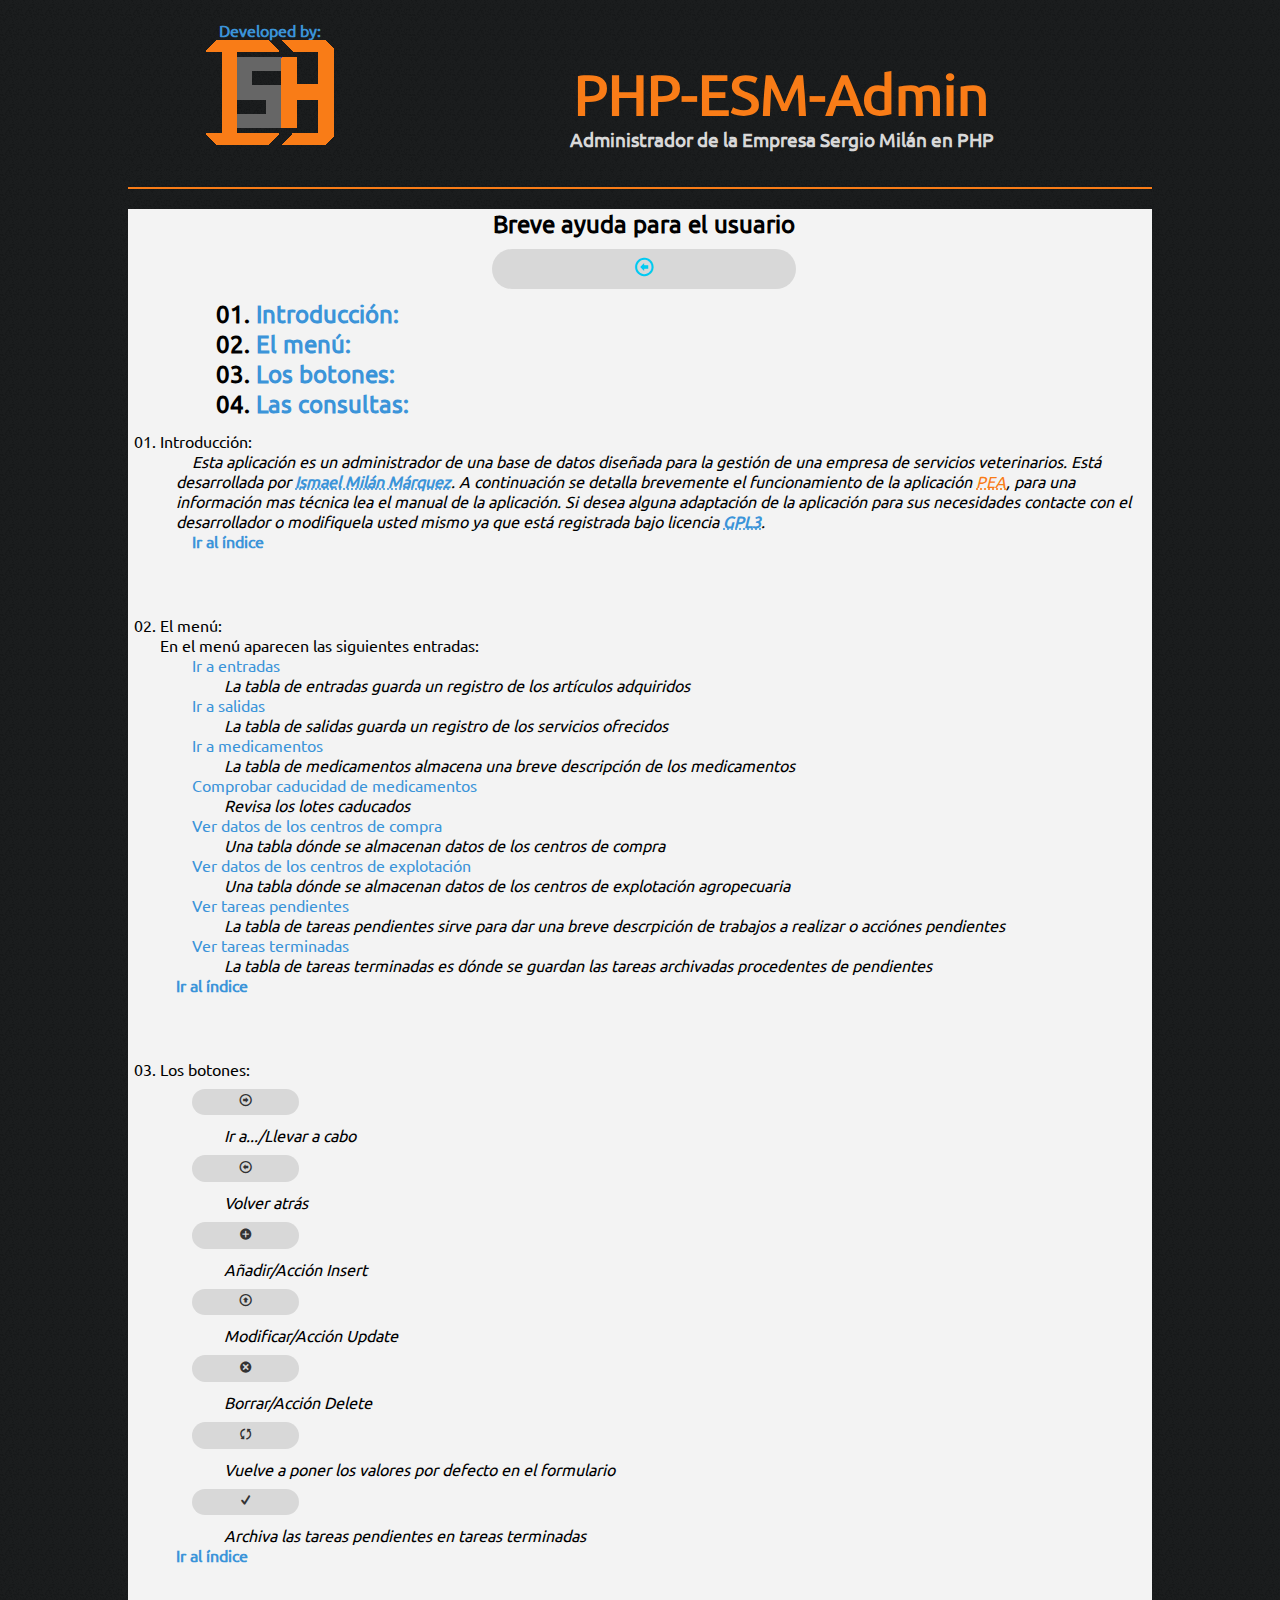
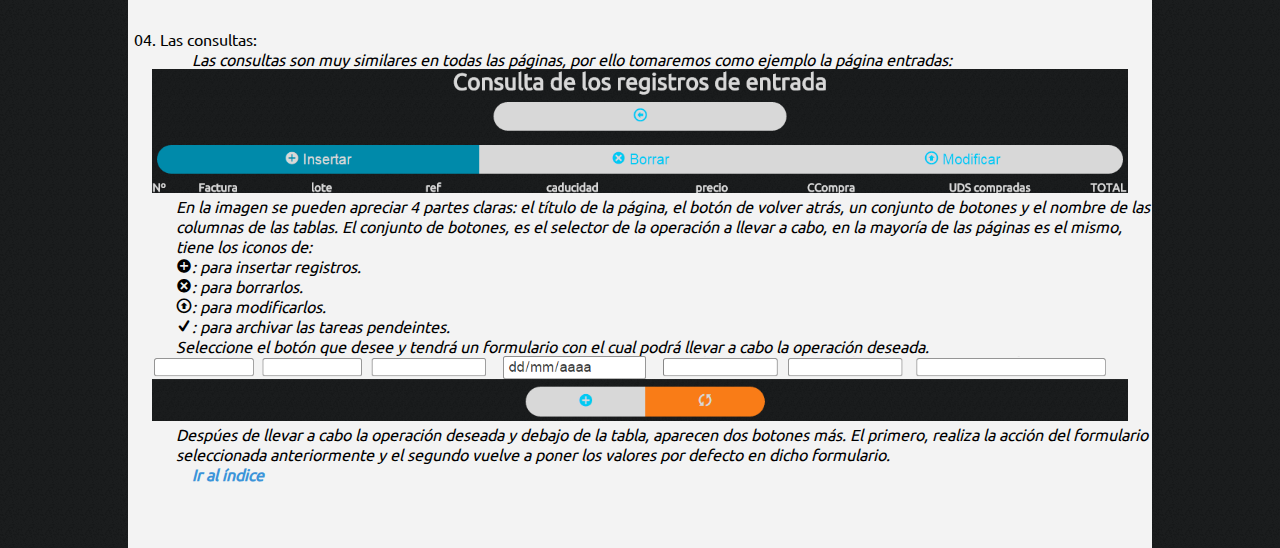
<file: pea/ayuda.html>
<!DOCTYPE html>
<html lang="es">
<head>
	<meta charset="UTF-8">
	<link rel="stylesheet" type="text/css" href="css/fuente/style.css">
	<link rel="stylesheet" type="text/css" href="css/core.css">
	<link rel=icon href="img/favicon.png" sizes="16x16">
	<script type="text/javascript">
//FUNCIÓN JAVASCRIPT PARA EL SELECTOR DE ACCION DE LA PÁGINA
function cambiar(but1,but2,but3,item1,item2,item3){
		document.getElementById(but1).style.backgroundColor = "#008AAA";
		document.getElementById(but1).style.color = "#D8D8D8";
		document.getElementById(but2,but3).style.backgroundColor = "#D8D8D8";
		document.getElementById(but2,but3).style.color = "#00CAF2";
		document.getElementById(but3).style.backgroundColor = "#D8D8D8";
		document.getElementById(but3).style.color = "#00CAF2";
		document.getElementById(item1).style.display = "table";
		document.getElementById(item2).style.display = "none";
		document.getElementById(item3).style.display = "none";
	};
	</script>
	<title>PHP-ESM-Admin</title>
</head>
<body>
<table class="tabmenu">
	<tr align="center"><th><a href="https://github.com/ishmilan"  target="_blank"><br>Developed by:<br><img src="img/icon.png"></a></th><th><br><br><h1 style="font-size: 3.5rem;color: #F97C17;">PHP-ESM-Admin</h1><h3>Administrador de la Empresa Sergio Milán en PHP</h3></th></tr>
	<tr><th colspan="2"><hr><br></th></tr>
	<tr><td></td></tr><tr><td colspan="2" align="left"><a name="indice"></a>
		<ol class="ayuda"><h2 style="text-align: center;">Breve ayuda para el usuario<br><a href="index.php"><button class="botatras"><span class="icon-arrow-left"></span></button></a>
		</h2>
		<ol>
			<li><a href="#intro">Introducción:</a></li>
			<li><a href="#menu">El menú:</a></li>
			<li><a href="#boton">Los botones:</a></li>
			<li><a href="#consulta">Las consultas:</a></li>
		</ol>
		</li>
		<li><a name="intro"></a>Introducción:
			<dd><p>Esta aplicación es un administrador de una base de datos diseñada para la gestión de una empresa de servicios veterinarios. Está desarrollada por <a href="https://github.com/ishmilan"  target="_blank"><abbr title="Ir al github de IshMilan">Ismael Milán Márquez</abbr></a>. A continuación se detalla brevemente el funcionamiento de la aplicación <font color="#F97C17"><abbr title="PHP-ESM-Admin">PEA</abbr></font>, para una información mas técnica lea el manual de la aplicación. Si desea alguna adaptación de la aplicación para sus necesidades contacte con el desarrollador o modifiquela usted mismo ya que está registrada bajo licencia <a href="https://gplv3.fsf.org"  target="_blank"><abbr title="General Public License versión 3">GPL3</abbr></a>.</p><p style="font-style: normal;"><a href="#indice">Ir al índice</a></p></dd>
		</li>
		<li><a name="menu"></a>El menú:
		<dl>En el menú aparecen las siguientes entradas:
			<dt>Ir a entradas</dt><dd>La tabla de entradas guarda un registro de los artículos adquiridos</dd>
			<dt>Ir a salidas</dt><dd>La tabla de salidas guarda un registro de los servicios ofrecidos</dd>
			<dt>Ir a medicamentos</dt><dd>La tabla de medicamentos almacena una breve descripción de los medicamentos</dd>
			<dt>Comprobar caducidad de medicamentos</dt><dd>Revisa los lotes caducados</dd>
			<dt>Ver datos de los centros de compra</dt><dd>Una tabla dónde se almacenan datos de los centros de compra</dd>
			<dt>Ver datos de los centros de explotación</dt><dd>Una tabla dónde se almacenan datos de los centros de explotación agropecuaria</dd>
			<dt>Ver tareas pendientes</dt><dd>La tabla de tareas pendientes sirve para dar una breve descrpición de trabajos a realizar o acciónes pendientes</dd>
			<dt>Ver tareas terminadas</dt><dd>La tabla de tareas terminadas es dónde se guardan las tareas archivadas procedentes de pendientes</dd>
			<p><a href="#indice">Ir al índice</a></p>
		</dl>
		</li>
		<li>
		<dl><a name="boton"></a>Los botones:
			<dt><button><span class="icon-arrow-right"></span></button></dt><dd>Ir a.../Llevar a cabo</dd>
			<dt><button><span class="icon-arrow-left"></span></button></dt><dd>Volver atrás</dd>
			<dt><button><span class="icon-plus"></span></button></dt><dd>Añadir/Acción Insert</dd>
			<dt><button><span class="icon-arrow-up"></span></button></dt><dd>Modificar/Acción Update</dd>
			<dt><button><span class="icon-cross2"></span></button></dt><dd>Borrar/Acción Delete</dd>
			<dt><button><span class="icon-cycle"></span></button></dt><dd>Vuelve a poner los valores por defecto en el formulario</dd>
			<dt><button><span class="icon-checkmark"></span></button></dt><dd>Archiva las tareas pendientes en tareas terminadas</dd>
			<p><a href="#indice">Ir al índice</a></p>
		</dl>
		</li>
		<li><a name="consulta"></a>Las consultas:
			<dd><p>Las consultas son muy similares en todas las páginas, por ello tomaremos como ejemplo la página entradas:<br><img src="img/ayuda01.png" width="100%" style="margin-left: -1.5em;"><br>
			En la imagen se pueden apreciar 4 partes claras: el título de la página, el botón de volver atrás, un conjunto de botones y el nombre de las columnas de las tablas. El conjunto de botones, es el selector de la operación a llevar a cabo, en la mayoría de las páginas es el mismo, tiene los iconos de:<br>
			<span class="icon-plus"></span>: para insertar registros.<br>
			<span class="icon-cross2"></span>: para borrarlos.<br>
			<span class="icon-arrow-up"></span>: para modificarlos.<br>
			<span class="icon-checkmark"></span>: para archivar las tareas pendeintes.<br>
			Seleccione el botón que desee y tendrá un formulario con el cual podrá llevar a cabo la operación deseada.<br>
			<img src="img/ayuda02.png" width="100%" style="margin-left: -1.5em;"><br>
			Despúes de llevar a cabo la operación deseada y debajo de la tabla, aparecen dos botones más. El primero, realiza la acción del formulario seleccionada anteriormente y el segundo vuelve a poner los valores por defecto en dicho formulario.</p>
			<p><a href="#indice">Ir al índice</a></p>
		</dd>
		</li>
	</td></tr>
</table>
</body>
</html>
</file>
<file: pea/css/fuente/style.css>
@font-face {
	font-family: 'icomoon';
	src:url('fonts/icomoon.eot?hj44tm');
	src:url('fonts/icomoon.eot?#iefixhj44tm') format('embedded-opentype'),
		url('fonts/icomoon.woff?hj44tm') format('woff'),
		url('fonts/icomoon.ttf?hj44tm') format('truetype'),
		url('fonts/icomoon.svg?hj44tm#icomoon') format('svg');
	font-weight: normal;
	font-style: normal;
}

[class^="icon-"], [class*=" icon-"] {
	font-family: 'icomoon';
	speak: none;
	font-style: normal;
	font-weight: normal;
	font-variant: normal;
	text-transform: none;
	line-height: 1;

	/* Better Font Rendering =========== */
	-webkit-font-smoothing: antialiased;
	-moz-osx-font-smoothing: grayscale;
}

.icon-plus:before {
	content: "\e600";
}
.icon-paperclip:before {
	content: "\e601";
}
.icon-house:before {
	content: "\e602";
}
.icon-googleplus:before {
	content: "\e603";
}
.icon-facebook:before {
	content: "\e604";
}
.icon-tumblr:before {
	content: "\e605";
}
.icon-reply:before {
	content: "\e606";
}
.icon-cycle:before {
	content: "\e607";
}
.icon-checkmark:before {
	content: "\e608";
}
.icon-cross:before {
	content: "\e609";
}
.icon-arrow-left:before {
	content: "\e60a";
}
.icon-arrow-down:before {
	content: "\e60b";
}
.icon-arrow-up:before {
	content: "\e60c";
}
.icon-arrow-right:before {
	content: "\e60d";
}
.icon-install:before {
	content: "\e60e";
}
.icon-paperplane:before {
	content: "\e60f";
}
.icon-comment:before {
	content: "\e610";
}
.icon-chat:before {
	content: "\e611";
}
.icon-vcard:before {
	content: "\e612";
}
.icon-minus:before {
	content: "\e613";
}
.icon-cross2:before {
	content: "\e614";
}
.icon-question:before {
	content: "\e615";
}
</file>
<file: pea/css/core.css>
@font-face { font-family: "Ubuntu Mono";    
src: url(UbuntuMono.ttf); }
@font-face { font-family: Ubuntu;    
src: url(Ubuntu.ttf); }

/***************************************\
|										|
|				GENERRAL				|
|										|
\***************************************/
* {
	margin: 0px;
	padding: 0px;
}
body {
/*	background-color: #f3f3f3;*/
	background-image: url(../img/bgd.png);
	font-family: Ubuntu,Arial;
	margin: 0px;
}
div{
	text-align: justify;
}
.mainsec{
	margin-left: auto;
	margin-right: auto;
	width:calc(100% - 3em);
}
a{
	text-decoration: none;
	font-weight: bold;
	color: #3B94D9;
}
a:visited{
	color: #3B94D9;
}
hr{
	width: 100%;
	margin-top: 1em;
	background-color: #F97C17;
	height: 0.1em;
	margin-right: 1em;
	border: 0px; 
}
ul{
	margin-left: 0px;
	list-style:none;
}
ol{
	list-style-type: decimal-leading-zero;
	font-weight: bolder;
	font-size: 1.5em;
	margin-bottom: 0.5em;
	margin-left: 5em;
}
ol > a{
	color: #55b;
}
.ayuda{
	font-weight: normal;
	font-size: 1em;
	margin-bottom: 0.5em;
	margin-left: 0.5rem;
}

.ayuda > li {
	margin-left: 1.5rem;
}
dt{
	margin-left: 2em;
	color: #3B94D9;
}
dd{
	margin-left: 4em;
	font-style: italic;
}
dd > p{
	margin-left: -3em;
	padding-bottom: 0px;
	margin-bottom: 0px;
}
table{
	width: 100%;
	background-color: #333;
	margin: 0px;
    border-collapse: collapse;
}
	tr{
		text-align: center;
	}
	tr:nth-child(2n+1){
		background-color: #F97C17;}
	tr:nth-child(2n){
		background-color: #f3f3f3;
	}
	th {
		color: #d8d8d8;
		background-image: url(../img/bgd.png);
	}
	


/***************************************\
|				PARRAFOS				|
\***************************************/
p{
	text-indent: 1em;
}
p:last-child {
	margin-bottom: 4em;
}
/***************************************\
|	PRE (usado para mostrar codigo)		|
\***************************************/
pre {
	font-family: "Ubuntu Mono";
	margin-left: 10%;
	margin-right: 10%;
	color: #d8d8d8;
	background-image: url(../img/bgd.png);
	border-left: 0.4em solid #F97C17;
	border-radius: 0.3em;
	padding: 1em;
	overflow-x: auto; 
	overflow-y: auto;
}
/***************************************\
|				SIDEBAR 				|
\***************************************/
.sidebar {
	color: #fff;
	display: none;
	position: absolute;
	top: 3em;
	left: 0;
	width: 100%;
	height: calc(100% - 3em);
	background-image: url(../img/bgd.png);
	overflow-x: hidden; 
	overflow-y: auto;
}
	.sidebar > header {
		background-color: #666;
		box-shadow: 0px;
		position: relative;
		padding: 0.5em; 
		padding-left: 2em;
		font-size: 1em;
		height: 1.5em;
		width: calc(50% - 2em);
		border-radius: 0px 5em 5em 0px;
	}
	.lista{
		margin-top: 1em;
		font-weight: bolder;
		font-size: 1.6em;
		width: 80%;
		margin-left: 10%;
	}
	ul li{
		text-align: center;
		padding: 0.3em;
		width: 28%;
		float: left;
	}
	.lista > a{
		text-decoration: none;
		color: #55b;
	}
/***************************************\
|			 HEADER 	FOOTER 			|
\***************************************/
header, footer{
	color: white;
	background-color: #F97C17;
	display: block;
	position: static;
	width: 100%;
}
header{
	font-size: 2em;
	height: 1.5em;
	top: 0px;
	box-shadow: 0px 0.2em 0.2em #212121;
}
header > *{
	vertical-align: middle;
}
footer{
	position: fixed;
	text-align: center;
	font-size: 1.2em;
	bottom: 0px;
	height: 1.5em;
}
.menu {
	color: #fff;
	padding-left:1em;
	padding-right: 1em;
	display: inline;
	text-decoration: none;
	font-weight: bolder;
}
/***************************************\
|				FORMULARIO	 			|
\***************************************/
#insert{
	display: table;
}
#delete{
	display: none;
}
#update{
	display: none;
}
form{
	margin: 60px auto 30px auto;
	width: 30em;
	text-align: center;
	background-image: url(../img/bgd.png);
	padding: 10px;
	border-radius: 2px;
}
	fieldset{
		border: 0.1em solid #F97C17;
	}
	legend{
		text-align: left;
		color: #33f;
		margin-left: 10px;
	}
	input, textarea {
		width: 80%;
		font-family: sans-serif;
		font-size: 1.2em;
		display: block;
		margin-left: auto;
		margin-right: auto;
		clear:both
		border-radius: 0;
		resize: none;
		padding: 0 5px;
		border: 0.1rem solid #c7c7c7;
		box-shadow: none;
		color: #333;
		background: #fff;
	}
	input[type="date"]{
		width: 80%;
		font-size: 1.2em;
	}
	td > input {
		width: inherit;
		border: 0.1em solid grey;
		border-radius: 0.2em;
	}
/***************************************\
|				BOTONES	 				|
\***************************************/
	button{
		margin: 10px auto 10px auto;
		text-align: center;
		background: #d8d8d8;
		color: #333;
		height: 2em;
		width: 8em;
		border: none;
		border-radius: 1em 1em 1em 1em;
	}
	#insbot {
		cursor: pointer;
		font-size: 1.25rem;
		color: #D8D8D8;
		background-color: #008AAA;
		margin: 10px auto 10px auto;
		width: 33%;
		border: none;
		border-radius: 1em 0 0 1em;
	}
	#delbot {
		cursor: pointer;
		font-size: 1.25rem;
		color: #00CAF2;
		background-color: #D8D8D8;
		margin: 10px auto 10px auto;
		width: 33%;
		border: none;
		border-radius: 0;
	}
	#updbot {
		cursor: pointer;
		font-size: 1.25rem;
		color: #00CAF2;
		background-color: #D8D8D8;
		margin: 10px auto 10px auto;
		width: 33%;
		border: none;
		border-radius: 0 1em 1em 0;
	}
	.botatras {
		cursor: pointer;
		font-size: 1.25rem;
		color: #00CAF2;
		background-color: #D8D8D8;
		width: 30%;
		border: none;
	}
	button[type="submit"] {
		color: #d8d8d8;
		font-size: 1.25rem;
		background-color: #00CAF2;
		border-radius: 1em 0 0 1em;
	}
	#ins {
		color: #00CAF2;
		background-color: #d8d8d8;
		border-radius: 1em 0 0 1em;
	}
	#del {
		color: #d8d8d8;
		background-color: #E51E1E;
		border-radius: 1em 0 0 1em;
	}
	button[type="reset"] {
		color: #D8D8D8;
		font-size: 1.25rem;
		background-color: #F97C17;
		border-radius: 0 1em 1em 0;
	}
	button:active {
		color: #d8d8d8;
		background: #008AAA;
	}
	.tabmenu {
		margin-left: 10%;
		width: 80%;
	}
/***************************************\
|										|
|				MOVILES 				|
|										|
\***************************************/

@media (max-width: 14cm){
	body{
		font-size: 0.8em;
	}

	pre{
		margin-left: calc(0px - 1.5em);
		margin-right: calc(0px - 1.5em);
		border-radius: 0px;
	}
/***************************************\
|			HEADER	FOOTER 				|
\***************************************/
	header{
		font-size: 2.5em;
	}

/***************************************\
|				SIDEBAR 				|
\***************************************/
	.sidebar {
		top: calc(3em + 10px);
		font-size: 0.8em;
		height: calc(100% - 10px - 3em);
	}
		.lista{
			font-weight: normal;
			font-size: 1.6em;
		}
/***************************************\
|				FORMULARIO 				|
\***************************************/
	form{
		margin: 0px;
		margin-top: 40px;
		width: calc(100% - 20px);
		border-radius: 0px;
	}
		input{
			font-size: 1.7em;
		}
}
</file>
